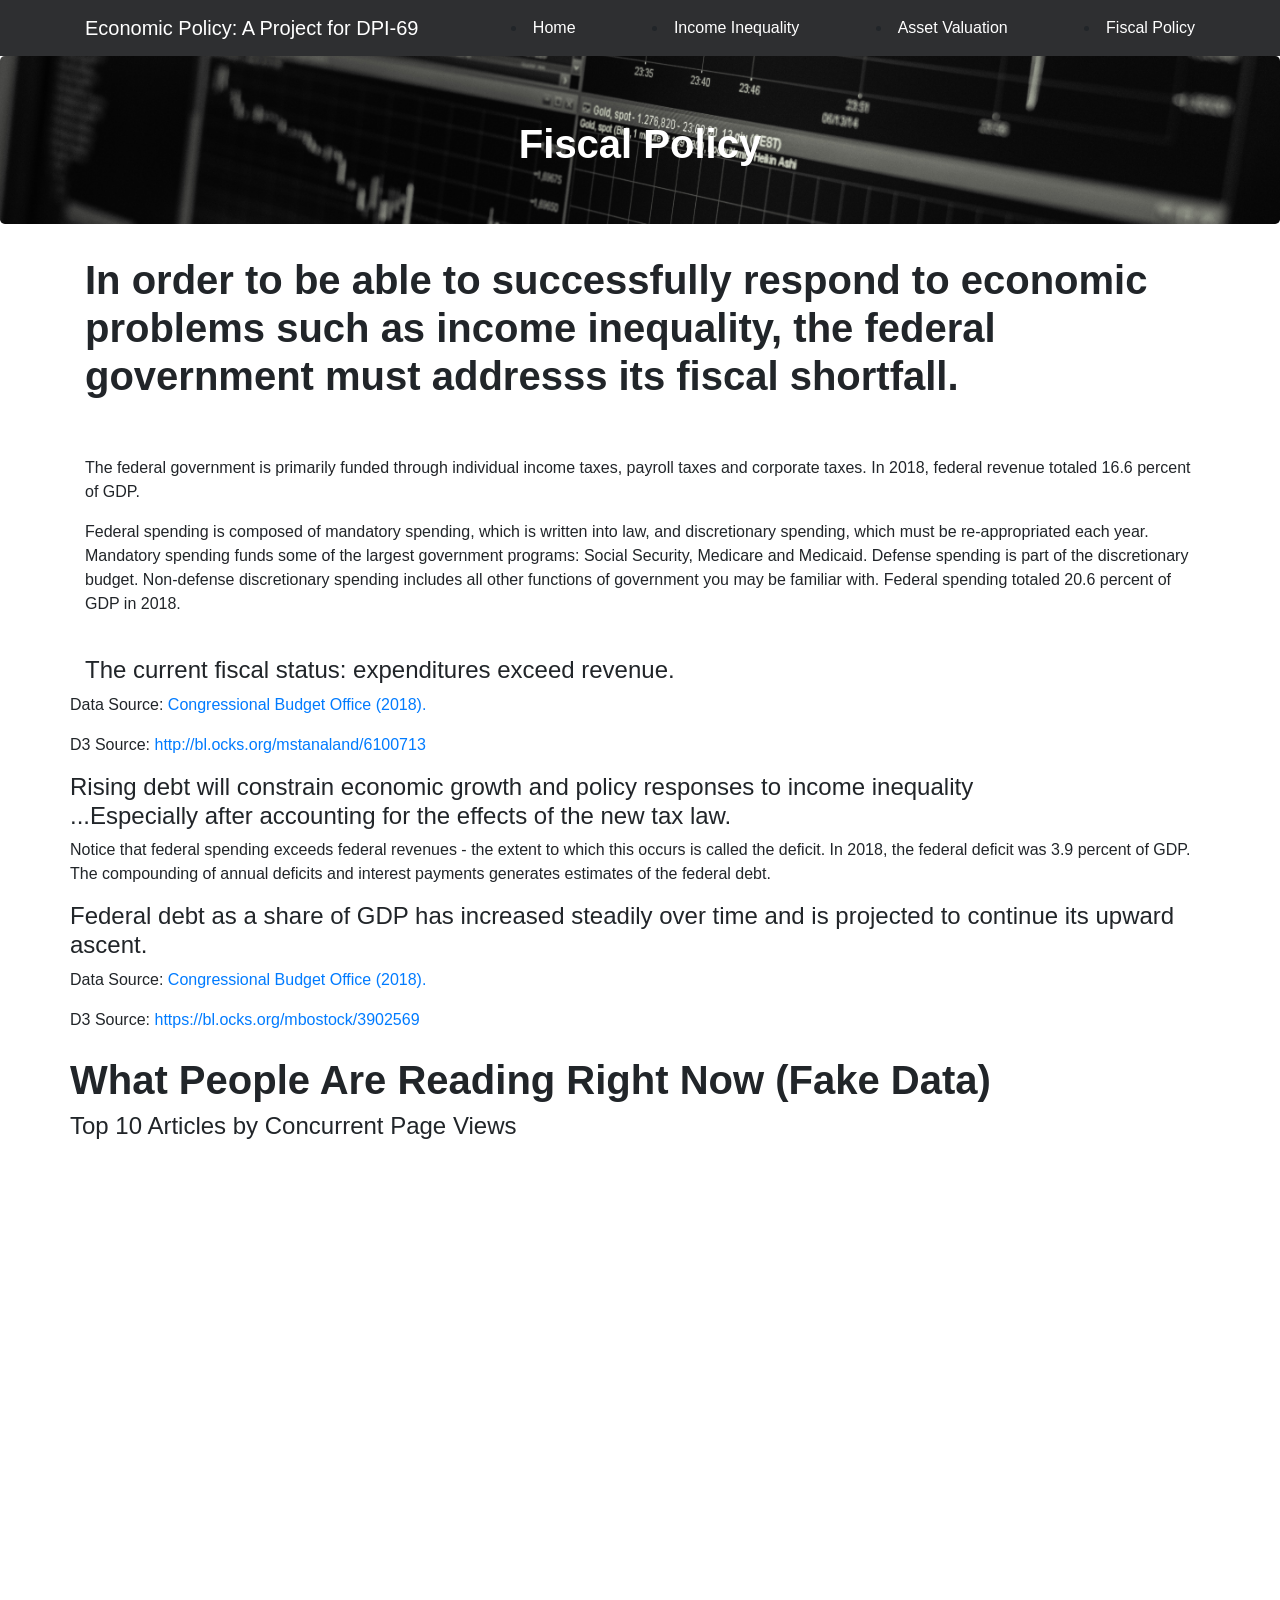
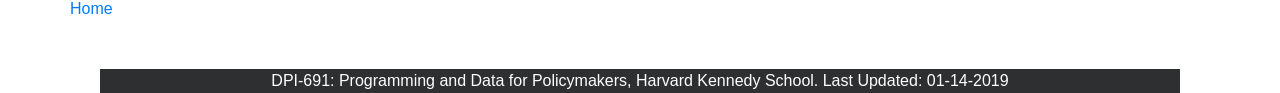
<file: international-fiscal.html>
<!DOCTYPE html>
<html lang="en"> 
<head>
	<meta charset="utf-8">
    <meta http-equiv="X-UA-Compatible" content="IE=edge">
    <meta name="viewport" content="width=device-width, initial-scale=1">
    <title> Fiscal Policy </title>
	<link rel="stylesheet" href="https://stackpath.bootstrapcdn.com/bootstrap/4.1.3/css/bootstrap.min.css" integrity="sha384-MCw98/SFnGE8fJT3GXwEOngsV7Zt27NXFoaoApmYm81iuXoPkFOJwJ8ERdknLPMO" crossorigin="anonymous">
	<link href="styles/fiscal.css" rel="stylesheet" type = "text/css">
</head>

<body>
<nav class="navbar navbar-inverse navbar-static-top">
	<div class="container">
		<div class="navbar-header">
			<a class="navbar-brand" href="https://hgelfond.github.io/b1-economic-policy/index.html"> Economic Policy: A Project for DPI-69 </a>
		</div>
		<li><a href="https://hgelfond.github.io/b1-economic-policy/index.html">Home</a></li>
		<li><a href="https://hgelfond.github.io/b1-economic-policy/income-inequality.html">Income Inequality</a>
		</li>
		<li> <a href="https://hgelfond.github.io/b1-economic-policy/asset-valuation.html">Asset Valuation </a></li>
		<li><a href="https://hgelfond.github.io/b1-economic-policy/fiscal.html">Fiscal Policy </a></li>
	</div>
</nav>

<div class="jumbotron">
	<div class="container">
		<h1>Fiscal Policy</h1>
<!-- 		<h2>Sub-heading</h2>
		<br>
		<img src="#" width="800" height="400" alt="#">
		<br>
		<p> Data Source: <a href="#"></a></p> -->
		
		<br>
		<br>
	</div>	
</div>
<div class="container">
	<div class="column">
		<div class="row-md-12"></div>
		<h1><strong>In order to be able to successfully respond to economic problems such as income inequality, the federal government must addresss its fiscal shortfall. </strong><br><br></h1>
	</div>
</div>
<div class="container">
	<div class="column">
		<div class="row-md-12"></div>
			<p>The federal government is primarily funded through individual income taxes, payroll taxes and corporate taxes. In 2018, federal revenue totaled 16.6 percent of GDP. </p>

			<p>Federal spending is composed of mandatory spending, which is written into law, and discretionary spending, which must be re-appropriated each year. Mandatory spending funds some of the largest government programs: Social Security, Medicare and Medicaid. Defense spending is part of the discretionary budget. Non-defense discretionary spending includes all other functions of government you may be familiar with. Federal spending totaled 20.6 percent of GDP in 2018.</p>
			<br>
			<h2> The current fiscal status: expenditures exceed revenue. </h2>

			<div class="row">
			<!--   <div class="column">
			  	<img src = "spending.png" style="width:500px;height:300px;"></div>
			 --><!-- <div class="column">
				<img src = "revenue.png" style="width:500px;height:300px;"></div>
			</div>
			 --><br>
			<div id = "revenue" width="200" height="700"></div>
			<div id = "spending" width="200" height="900"></div>
			<br>
			<div>
			<p> Data Source:
			<a href = "https://www.cbo.gov/publication/54318">
			Congressional Budget Office (2018).</a> </p>
			<p> D3 Source: 
			<a href ="http://bl.ocks.org/mstanaland/6100713">http://bl.ocks.org/mstanaland/6100713</a></div>

		<div class="row-md-12"></div>

			 <h2> Rising debt will constrain economic growth and policy responses to income inequality
			 <br>...Especially after accounting for the effects of the new tax law.</h2>

			 <p>Notice that federal spending exceeds federal revenues - the extent to which this occurs is called the deficit. In 2018, the federal deficit was 3.9 percent of GDP. The compounding of annual deficits and interest payments generates estimates of the federal debt.</p>

			 <h2> Federal debt as a share of GDP has increased steadily over time and is projected to continue its upward ascent.</h2>
			 <div id="cboChart" width="1000" height="700"></div>
			 <br>
			 <p1> Data Source: <a href="https://www.cbo.gov/publication/54318">Congressional Budget Office (2018).</a></p>
			 <p1> D3 Source: <a href = "https://bl.ocks.org/mbostock/3902569">https://bl.ocks.org/mbostock/3902569 </a></p1><br>
			 <br>
		
		<div class="row-md-12"></div>


<!--<International perspective chart> -
			 <h2>How does United States debt compare to other G7 countries? (Canada, France, Germany, Italy, Japan and the United Kingdom) </h2>

			 <h2>US debt to GDP ranks XXX among t</h2>  
			 <div id="sliderChart" width="800" height="700"></div>
			 <p>Source: <a href=https://data.oecd.org/gga/general-government-debt.htm>OECD Data</a></p>
			 <br>
			 </p>
			 </div>
			 </div>
			 <h2>Debt to GDP Ratio of G7+3 countries</h2>
			 <p>General government debt-to-GDP ratio is the amount of a country's total gross government debt as a percentage of its GDP. It is an indicator of an economy's health and a key factor for the sustainability of government finance. </p>

			 <p1>"Debt" is commonly defined as a specific subset of liabilities identified according to the types of financial instruments included or excluded. Debt is thus obtained as the sum of the following liability categories (as applicable): currency and deposits; securities other than shares, except financial derivatives; loans; insurance technical reserves; and other accounts payable. Changes in government debt over time reflect the impact of government deficits. This indicator is measured as a percentage of GDP. All OECD countries compile their data according to the 2008 System of National Accounts (SNA). </p1>
			

    <div id="sliderChart">
<style>
text {
  font-size: 10px;
  font-family: "Montserrat", sans-serif;
  font-weight: 400;
  fill: #777;
}
.axis {
  -webkit-user-select: none;
  -moz-user-select: none;
  user-select: none;
}
.axis--y line {
  display: none;
}
.axis--x line {
  stroke: #eee;
}
.axis .domain {
  fill: none;
  stroke: none;
}
.track,
.track-inset,
.track-overlay {
  stroke-linecap: round;
}
.track {
  stroke: #000;
  stroke-opacity: 0.3;
  stroke-width: 10px;
}
.track-inset {
  stroke: #eee;
  stroke-width: 8px;
}
.track-overlay {
  pointer-events: stroke;
  stroke-width: 50px;
  stroke: transparent;
  cursor: crosshair;
}
.handle {
  fill: #fff;
  stroke: #000;
  stroke-opacity: 0.5;
  stroke-width: 1.25px;
}
rect.bar {
  fill: #ABD80A;
  shape-rendering: crispEdges;
}
.year,
.total {
  text-anchor: end;
}
.title {
  font-size: 24px;
}
.total {
  font-size: 20px;
  fill: #ABD80A;
}
.year {
  font-size: 14px;
}
}
</style>
    
        <h1>Debt to GDP (G7+3countries)</h1>
        <h2>Which country's debt grew from 1995 to 2016?</h2>  
        <p>
General government debt-to-GDP ratio is the amount of a country's total gross government debt as a percentage of its GDP. It is an indicator of an economy's health and a key factor for the sustainability of government finance. 
            <svg width="650" height="450"></svg>
        <p>Source: <a href=https://data.oecd.org/gga/general-government-debt.htm>OECD Data</a></p>
        <br> 
        <p1>"Debt" is commonly defined as a specific subset of liabilities identified according to the types of financial instruments included or excluded. Debt is thus obtained as the sum of the following liability categories (as applicable): currency and deposits; securities other than shares, except financial derivatives; loans; insurance technical reserves; and other accounts payable. Changes in government debt over time reflect the impact of government deficits. This indicator is measured as a percentage of GDP. All OECD countries compile their data according to the 2008 System of National Accounts (SNA). </p1>
        <br>
        <p1> Visualizations: <a href="https://www.linkedin.com/in/jun-mukoyama-oikawa-a35909104/">Jun Mukoyama</a></p1>
        <br> 
        <p1> Last Updated: 01-13-2019</p1>
   </div>
  </div>


<script src="https://d3js.org/d3.v4.min.js"></script>
     <script>
  var svg = d3.select("svg"),
      margin = {top: 120, right: 20, bottom: 20, left: 50},
      width = +svg.attr("width") - margin.left - margin.right,
      height = +svg.attr("height") - margin.top - margin.bottom,
      g = svg.append("g").attr("transform", "translate(" + margin.left + "," + margin.top + ")");
  var x = d3.scaleLinear().range([0, width]),
      y = d3.scaleBand().paddingInner(0.4).paddingOuter(0.4).rangeRound([0, height]),
      t = d3.scaleLinear().range([0, width - 50]).clamp(true);
  var data,
      title,
      handle,
      currentValue;
  d3.select(window)
      .on("keydown", keydowned);
  d3.csv("past/intldata3.csv", function(error, _data) {
    if (error) throw error;
    title = _data.columns[0];
    data = d3.entries(_data).slice(0,-1).map(function(d) { return d.value; });
    x.domain([0, Math.round(d3.max(data, function(d) { return +d3.max(d3.values(d).slice(0,-1)); }) / 10) * 10]);
    y.domain(data.map(function(d) { return d[title]; }));
    t.domain(d3.extent(d3.keys(data[0]).slice(0,-1)));
    currentValue = t.domain()[1];
    g.append("text")
        .attr("class", "total")
        .attr("x", width)
        .attr("y", -80)
        .attr("dy", "0.35em")
        .text("");
    g.append("g")
        .attr("class", "axis axis--y")
        .call(d3.svg.axis().scale(y));
    g.append("g")
        .attr("class", "axis axis--x")
        .attr("transform", "translate(0," + height + ")")
        .call(d3.svg.axis().scale(x)
          .ticks(4, ".0s")
          .tickSize(-height))
        .select(".tick:last-of-type text")
        .select(function() { return this.parentNode.appendChild(this.cloneNode()); })
          .attr("y", -12)
          .attr("text-anchor", "end")
          .text("(trillion US$)");
    var slider = svg.append("g")
        .attr("class", "slider")
        .attr("transform", "translate(" + margin.left + "," + margin.top / 1.5 + ")");
    slider.append("line")
        .attr("class", "track")
        .attr("x1", t.range()[0])
        .attr("x2", t.range()[1])
      .select(function() { return this.parentNode.appendChild(this.cloneNode(true)); })
        .attr("class", "track-inset")
      .select(function() { return this.parentNode.appendChild(this.cloneNode(true)); })
        .attr("class", "track-overlay")
        .call(d3.drag()
            .on("start.interrupt", function() { slider.interrupt(); })
            .on("start drag", function() {
              currentValue = Math.round(t.invert(d3.event.x));
              update();
            }));
    slider.insert("g", ".track-overlay")
        .attr("class", "ticks")
        .attr("transform", "translate(0," + 18 + ")")
      .selectAll("text")
      .data(t.ticks(5))
      .enter().append("text")
        .attr("x", t)
        .attr("text-anchor", "middle")
        .text(function(d) { return d; });
    slider.append("text")
        .attr("class", "year")
        .attr("x", width)
        .attr("dy", "0.35em")
        .text("year");
    handle = slider.insert("circle", ".track-overlay")
        .attr("class", "handle")
        .attr("r", 8);
    update();
  });
  function update() {
    var bar = g.selectAll(".bar")
        .data(data, function(d) { return d[title]; });
    bar.enter().append("rect")
        .attr("class", "bar")
        .attr("y", function (d) { return y(d[title]); })
        .attr("height", y.bandwidth())
        .attr("width", function(d) { return x(d[currentValue]); });
    bar.append("text").text(function(d) { return d[currentValue]; });
    bar.transition()
        .duration(750)
        .ease(d3.easeLinear)
        .attr("width", function(d) { return x(d[currentValue]); });
    handle.attr("cx", t(currentValue));
    
  }
  function keydowned() {
    if (d3.event.metaKey || d3.event.altKey) return;
    switch (d3.event.keyCode) {
      case 37: currentValue = Math.max(t.domain()[0], currentValue - 1); break;
      case 39: currentValue = Math.min(t.domain()[1], currentValue + 1); break;
      default: return;
    }
    update();
    d3.event.preventDefault();
  }
    </script>

     -->



	
		<h1>What People Are Reading Right Now (Fake Data)</h1>
		<h2>Top 10 Articles by Concurrent Page Views</h2>	
		<div id="chart"></div>

	

<br>
<br>
<a href = "index.html"> Home </a> 


<br>

  <script src="https://code.jquery.com/jquery-3.3.1.slim.min.js" integrity="sha384-q8i/X+965DzO0rT7abK41JStQIAqVgRVzpbzo5smXKp4YfRvH+8abtTE1Pi6jizo" crossorigin="anonymous"></script>
  <script src="https://cdnjs.cloudflare.com/ajax/libs/popper.js/1.14.6/umd/popper.min.js" integrity="sha384-wHAiFfRlMFy6i5SRaxvfOCifBUQy1xHdJ/yoi7FRNXMRBu5WHdZYu1hA6ZOblgut" crossorigin="anonymous"></script>
  <script src="https://stackpath.bootstrapcdn.com/bootstrap/4.2.1/js/bootstrap.min.js" integrity="sha384-B0UglyR+jN6CkvvICOB2joaf5I4l3gm9GU6Hc1og6Ls7i6U/mkkaduKaBhlAXv9k" crossorigin="anonymous"></script>



	</div>
</div>
<br>
<br>

<script src="https://d3js.org/d3.v3.js"></script>

<script src="https://code.jquery.com/jquery-3.3.1.slim.min.js" integrity="sha384-q8i/X+965DzO0rT7abK41JStQIAqVgRVzpbzo5smXKp4YfRvH+8abtTE1Pi6jizo" crossorigin="anonymous"></script>
<script src="https://cdnjs.cloudflare.com/ajax/libs/popper.js/1.14.6/umd/popper.min.js" integrity="sha384-wHAiFfRlMFy6i5SRaxvfOCifBUQy1xHdJ/yoi7FRNXMRBu5WHdZYu1hA6ZOblgut" crossorigin="anonymous"></script>
<script src="https://stackpath.bootstrapcdn.com/bootstrap/4.2.1/js/bootstrap.min.js" integrity="sha384-B0UglyR+jN6CkvvICOB2joaf5I4l3gm9GU6Hc1og6Ls7i6U/mkkaduKaBhlAXv9k" crossorigin="anonymous"></script>

<!-- revenue and spending charts -->
<script src="scripts/revenue.js"></script>
<script src = "scripts/spending.js"></script>


<!--<script for debt chart> -->
<script src= "scripts/debt.js"> </script>
<script src= "scripts/fiscal-barchart.js"> </script>

<!--<script for international debt chart> 
<script src= "scripts/international-main.js"> </script>-->


</body>

<footer>
    <div class="container-fluid text-center text-md-left">
    <div class="footer">
    DPI-691: Programming and Data for Policymakers, Harvard Kennedy School. Last Updated: 01-14-2019
  </div>
</div>
</footer>

</html>
</file>
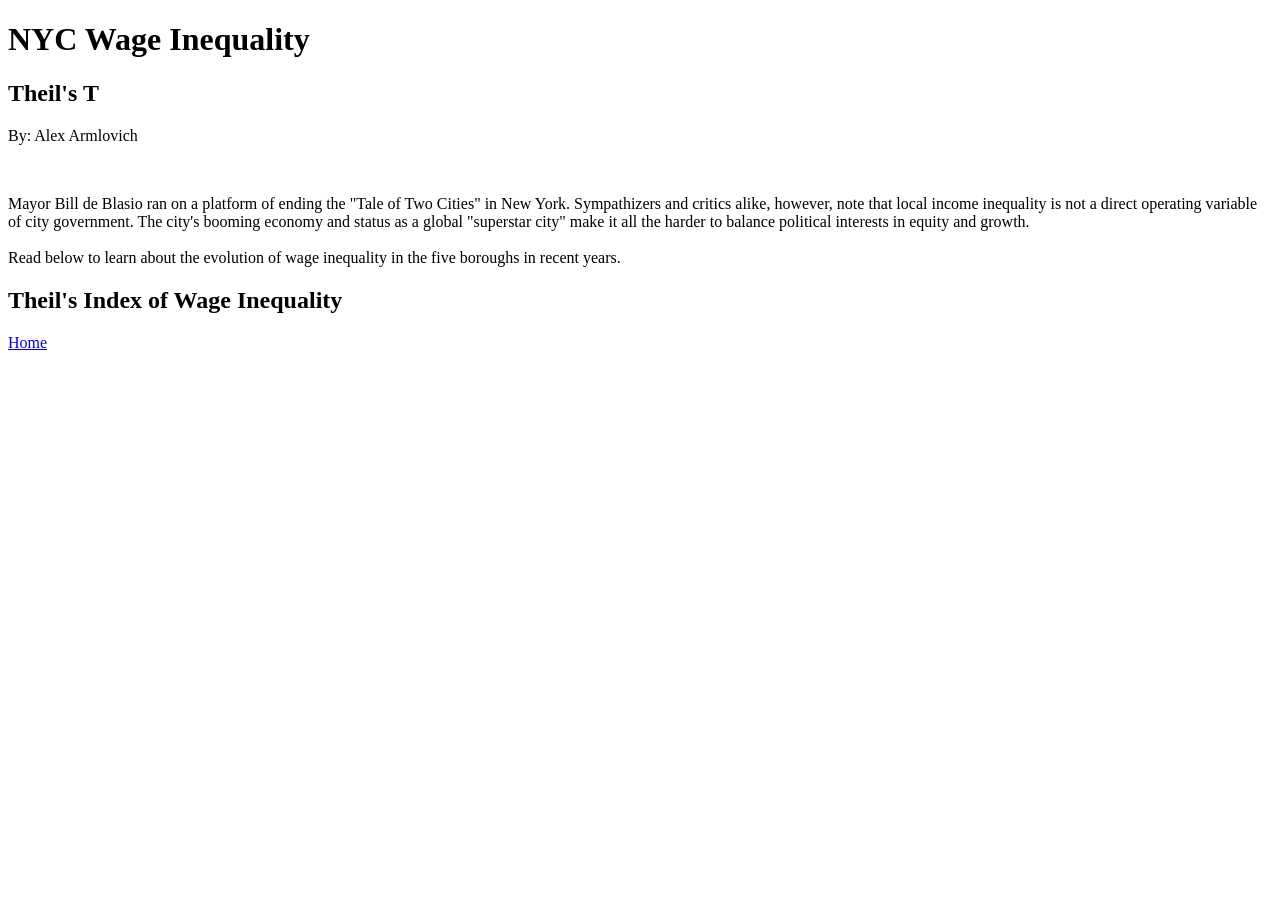
<file: theils-t-nyc.html>
<!DOCTYPE html>
<html>
<head>

	<link href="styles/style.css" rel="stylesheet" type = "text/css"> 
</head>
<body>

<h1>NYC Wage Inequality</h1>
<h2> Theil's T </h2>
<p id="alex"> By: Alex Armlovich </p>
<br>
<p> Mayor Bill de Blasio ran on a platform of ending the "Tale of Two Cities" in New York. Sympathizers and critics alike, however, note that local income inequality is not a direct operating variable of city government. The city's booming economy and status as a global "superstar city" make it all the harder to balance political interests in equity and growth.
	<br>
	<br>
Read below to learn about the evolution of wage inequality in the five boroughs in recent years. 
</p>

<h2> Theil's Index of Wage Inequality</h2>

<link href="https://www.politico.com/states/new-york/city-hall/story/2017/01/de-blasio-election-year-with-economy-growing-some-uncertainty-108919.html">


<a href = "index.html"> Home</a> 


<br>

</body>
</html>
</file>
<file: styles/fiscal.css>
/*NAV BAR STYLES*/

.navbar-inverse {
  background: #2E2F31;
  border: 0;
}

.navbar a {
  margin-bottom: 0;
  color: white;
}

.container p {
  font-size: 16px;
}
/*JUMBOTRON STYLES*/

.jumbotron {
  color: black;
  text-align: center;
  padding-top: 1;
  padding-bottom: 0;
}

.container h2 {
  font-size: 24px;
}

.container h1 {
  font-weight: bold;
}

.footer {
  left: 0;
  bottom: 0;
  width: 100%;
  background-color: #2E2F31;
  color: white;
  text-align: center;
}

img svg {
  display: block;
  margin: 0 auto;
}



/*GENERAL BODY FORMATTING*/

h1, p {
  padding-left: 2px
  padding-right: 2px;
}


/*DEBT CHART*/

#cboChart .axis path,
.axis line {
  fill: none;
  stroke: #000;
  shape-rendering: crispEdges;
}

#cboChart .x.axis path {
  display: block;
}

#cboChart .line {
  fill: none;
  stroke: steelblue;
  stroke-width: 2px;
}

#cboChart .overlay {
  fill: none;
  pointer-events: all;
}

#cboChart .focus circle {
  fill: none;
  stroke: steelblue;
}

#cboChart svg {
  display: block;
  margin: 0 auto;
}


/*REVENUE CHART*/
#revenue svg #spending svg{
font: 14px sans-serif;
shape-rendering: crispEdges;
}


#revenue .axis path,
#revenue .axis line, #spending .axis path, #spending .axis line {
fill: none;
stroke:none;
}

#revenue path.domain, #spending path.domain {
stroke: none;
}

#revenue .y .tick line, #spending .y .tick line  {
stroke: none;
}

/*INTERNATIONAL DEBT CHART*/

#chart{
  width:1000px;
  height:400px;
}
#chart .bar{
  fill:#001f3f;
}
#chart text.label{
  fill: #ededed ;
  color: #ededed ;
  font-size: 20px;
  font-weight: bold;
}
#chart text.category{
  fill: #ededed;
  font-size: 14px;
}

/*All of the below text edits the jumbotron and nav bar with bootstrap modifications*/

.jumbotron {
  background-image: url("../images/black-and-white-business-chart-241544.jpg");
  background-repeat: no-repeat;
  background-attachment: scroll;
  background-position: center center;
  background-size: cover;
  color: white;
  text-align: center;
  padding-top: 1;
  padding-bottom: 0;
}

/*#caption h1, p {
  text-align: center;
}

div#layout {
  text-align: center;
}


.bar {
  fill: #80cbc4;
}

text {
  font-size: 12px;
  fill: #fff;
}

path {
  stroke: gray;
}

line {
  stroke: red;
}

#limit line {
  stroke-width: 3;
  stroke-dasharray: 50;
}

.grid path {
  stroke-width: 0;
}

text.divergence {
  font-size: 14px;
  fill: #2F4A6D;
}

text.value {
  font-size: 14px;
}

text.title {
  font-size: 22px;
  font-weight: 600;
}

text.label {
  font-size: 14px;
  font-weight: 400;
}

text.source {
  font-size: 10px;
}

.team-member {
  margin-bottom:50px;
  text-align:center;
  img {
    width: 225px;
    height: 225px;
    border:7px solid $white;
  }
  
  h4 {
    margin-top:25px;  
    margin-bottom:0px;
    text-align:center;
    text-transform:none;
  }
  p{
    margin-top:0;
  }
/*.navbar-inverse {
  background: #2E2F31;
  border: 0;
}*/
</file>
<file: styles/style.css>
/*NAV BAR STYLES*/

.navbar-inverse {
  background: #2E2F31;
  border: 0;
}

.navbar a {
  margin-bottom: 0;
  color: white;
}

.container p {
  font-size: 16px;
}


/*JUMBOTRON STYLES*/

.container h2 {
  font-size: 24px;
}

.container h1 {
  font-weight: bold;
}

.footer {
  left: 0;
  bottom: 0;
  width: 100%;
  background-color: #2E2F31;
  color: white;
  text-align: center;
}

img svg {
  display: block;
  margin: 0 auto;
}

/*GENERAL BODY FORMATTING*/

h1, p {
  padding-left: 2px
  padding-right: 2px;
}


/*All of the below text edits the jumbotron and nav bar with bootstrap modifications*/

.jumbotron {
  background-image: url("../images/black-and-white-business-chart-241544.jpg");
  background-repeat: no-repeat;
  background-attachment: scroll;
  background-position: center center;
  background-size: cover;
  color: white;
  text-align: center;
  padding-top: 1;
  padding-bottom: 0;
}

/*#caption h1, p {
  text-align: center;
}

div#layout {
  text-align: center;
}


.bar {
  fill: #80cbc4;
}

text {
  font-size: 12px;
  fill: #fff;
}

path {
  stroke: gray;
}

line {
  stroke: red;
}

#limit line {
  stroke-width: 3;
  stroke-dasharray: 50;
}

.grid path {
  stroke-width: 0;
}

text.divergence {
  font-size: 14px;
  fill: #2F4A6D;
}

text.value {
  font-size: 14px;
}

text.title {
  font-size: 22px;
  font-weight: 600;
}

text.label {
  font-size: 14px;
  font-weight: 400;
}

text.source {
  font-size: 10px;
}

.team-member {
  margin-bottom:50px;
  text-align:center;
  img {
    width: 225px;
    height: 225px;
    border:7px solid $white;
  }
  
  h4 {
    margin-top:25px;  
    margin-bottom:0px;
    text-align:center;
    text-transform:none;
  }
  p{
    margin-top:0;
  }
.navbar-inverse {
  background: #2E2F31;
  border: 0;
}

/*WORLD MAP at Index.html*/


body #worldmap {
  font-family: "Helvetica Neue", Helvetica, Arial, sans-serif;
  width: 960px;
  height: 500px;
  position: relative;
}


#worldmap .land {
  fill: #222;
}

#worldmap .boundary {
  fill: none;
  stroke: #fff;
  stroke-width: 1px;
}

#worldmap-tooltip {
  position: absolute;
  background-color: #fff;
  color: #000;
  padding: 10px;
  border: 1px solid;
  display: none;
}

#worldmap-tooltip .tooltip_key {
  font-weight: bold;
}

#worldmap-tooltip .tooltip_value {
  margin-left: 20px;
  float: right;
}

svg #worldmap-tooltip .tooltip { opacity: 1; }
</file>
